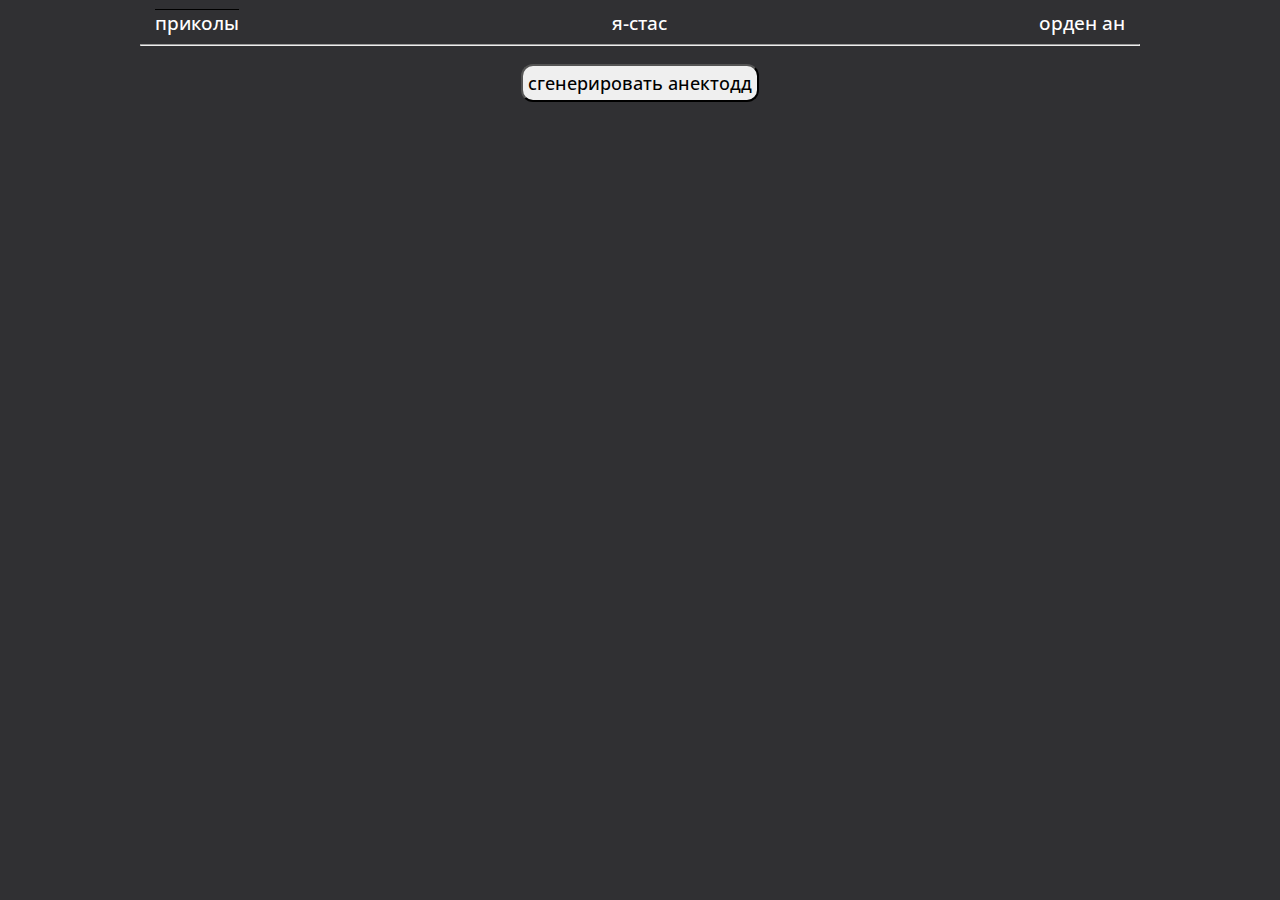
<file: index.html>
<!DOCTYPE html>
<html lang="en" dir="ltr">
  <head>
    <link rel="stylesheet" href="style.css">
    <meta charset="utf-8">
    <meta name="viewport" content="width=device-width, initial-scale=1.0, maximum-scale=1.0, user-scalable=no">
    <title></title>
  </head>
  <body>
<header>
   <div class="container">

      <div class="per">
         <div class="perd"  id="str">
            <a href="index.html">приколы</a>
         </div>
         <div class="perd" >
          <a href="stas.html">я-стас</a>
         </div>
         <div class="perd">
            <a href="#"> орден ан</a>
         </div>
      </div>
        <hr>

   </div>
</header>
  <main>
    <div class="container">
 <div class="btn">

    <button type="button" name="button" class="btn-con" id="submit">сгенерировать анектодд</button>
     </div>
     <div class="ane">
    <p class="sum"></p>
     </div>
    </div>
  </main>


<script type="text/javascript" src="main.js">

</script>
  </body>
</html>
</file>
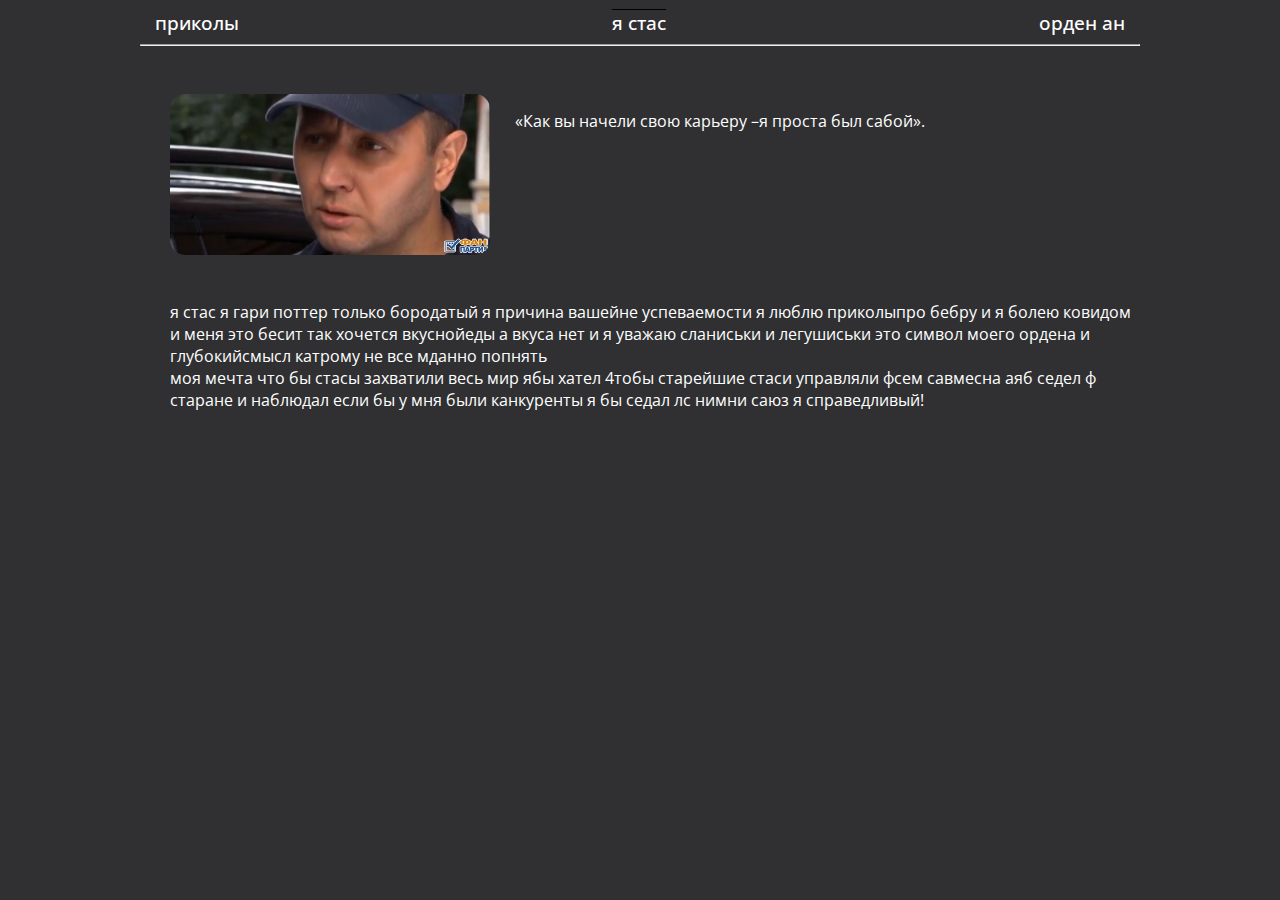
<file: stas.html>
<!DOCTYPE html>
<html lang="en" dir="ltr">
  <head>
    <link rel="stylesheet" href="style.css">
    <meta charset="utf-8">
      <meta name="viewport" content="width=device-width, initial-scale=1.0, maximum-scale=1.0, user-scalable=no">
    <title></title>
  </head>
  <body>
<header>
   <div class="container">

      <div class="per">
         <div class="perd" >
            <a href="index.html">приколы</a>
         </div>
         <div class="perd" id="str" >
          <a href="stas.html">я стас</a>
         </div>
         <div class="perd">
            <a href="#"> орден ан</a>
         </div>
      </div>
        <hr>

   </div>
</header>
  <main>
    <div class="container">
   <div class="stas">
      <img src="img/stas.jpg" alt="">
      <p> «Как вы начели свою карьеру  –я проста был сабой». </p>
   </div>
   <p class="meadia"> «Как вы начели свою карьеру  –я проста был сабой». </p>
   <div class="text">
   <p>я стас я гари поттер только бородатый я причина вашейне успеваемости я люблю приколыпро бебру и я болею ковидом и меня это бесит так хочется вкуснойеды а вкуса нет и я уважаю сланиськи и легушиськи это символ моего ордена и глубокийсмысл катрому не все мданно попнять<br>
     моя мечта что бы стасы захватили весь мир ябы хател 4тобы старейшие стаси управляли фсем савмесна аяб седел ф старане и наблюдал если бы у мня были канкуренты я бы седал лс нимни саюз я справедливый!  <br>
     </p>
   </div>
   </div>
  </main>


<script type="text/javascript" src="main.js">

</script>
  </body>
</html>
</file>
<file: style.css>
@import url('https://fonts.googleapis.com/css2?family=Open+Sans:wght@400;500;600;700&display=swap');
body {
  margin: 0 ;
  padding:  0 ;
  background-color: #1c1b1fe8 ;
  font-family: 'Open Sans', sans-serif;
}
.container {
max-width:  1000px ;
  margin: auto;
  padding-top: 10px ;
  padding-left: 20px ;
    padding-right: 20px ;

}
.per {
  display: flex;
  justify-content: space-between;
  font-size: 21px;
  font-weight: 500 ;
}
.per a {
  text-decoration: none;
  color: white ;
}
.perd {
padding-right: 15px ;
padding-left: 15px ;
}
#str {
  text-decoration: overline;
}
.main {
  margin-top: 40px ;
}
.btn {
margin:auto;
width: 250px;
height: 60px ;

text-align: center;
}
.ane {
  margin: auto;

}
.btn-con {
  border-radius: 12px ;
  padding: 5px ;
  color: black ;
  font-family: 'Open Sans', sans-serif;
  font-weight: 500 ;
    font-size: 18px;
}
.sum {
  color: white ;
max-width:  1000px ;
text-align: center;
}
.stas{
  padding: 30px ;
  display: flex;
  color: white ;
}.stas img{
  border-radius: 15px ;
  margin-right: 25px ;
}
.text {
  padding: 0px 0px  00px 30px ;
  color: white ;
  line-height: 22px ;
}
.meadia {
  display: none;
}
@media (max-width: 1245px) {
  .stas p {
  display: none ;
  }
  .meadia {
    display: block;
    color: white ;
    font-family: 'Open Sans', sans-serif;
      padding: 1px 1px  10px 30px ;
  }
  }.stas img{
    width: 500px ;
  }
  .per {
    font-size: 19px;
  }
}
@media (max-width: 600px) {
  .stas p {
  display: none ;
  }
  .meadia {
    display: block;
    color: white ;
    font-family: 'Open Sans', sans-serif;
      padding: 1px 1px  10px 30px ;
  }
  }.stas img{
    width: 320px ;

  }
  .per {
    font-size: 19px;
  }
  .container {
  max-width:  1000px ;
    margin: auto;
    padding-top: 10px ;
    padding-left: 5px ;
      padding-right: 5px ;

  }
}
</file>
